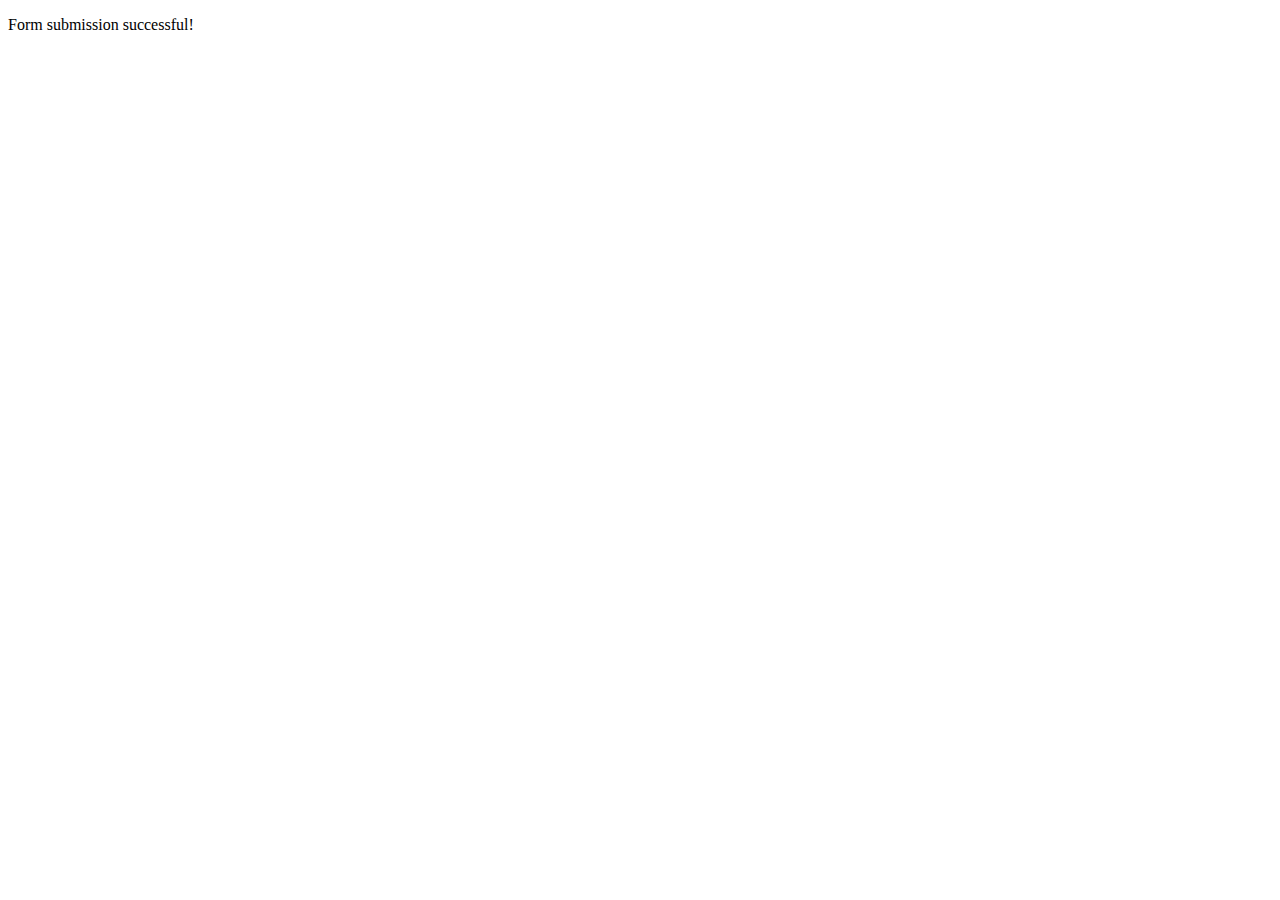
<file: success.html>
<!DOCTYPE html>
<html>
<head>
    <title>Form Submitted</title>
    <style>
        /* Add your CSS styling here */
    </style>
</head>
<body>
    <p>Form submission successful!</p>
    <script src="success.js"></script>
</body>
</html>
</file>
